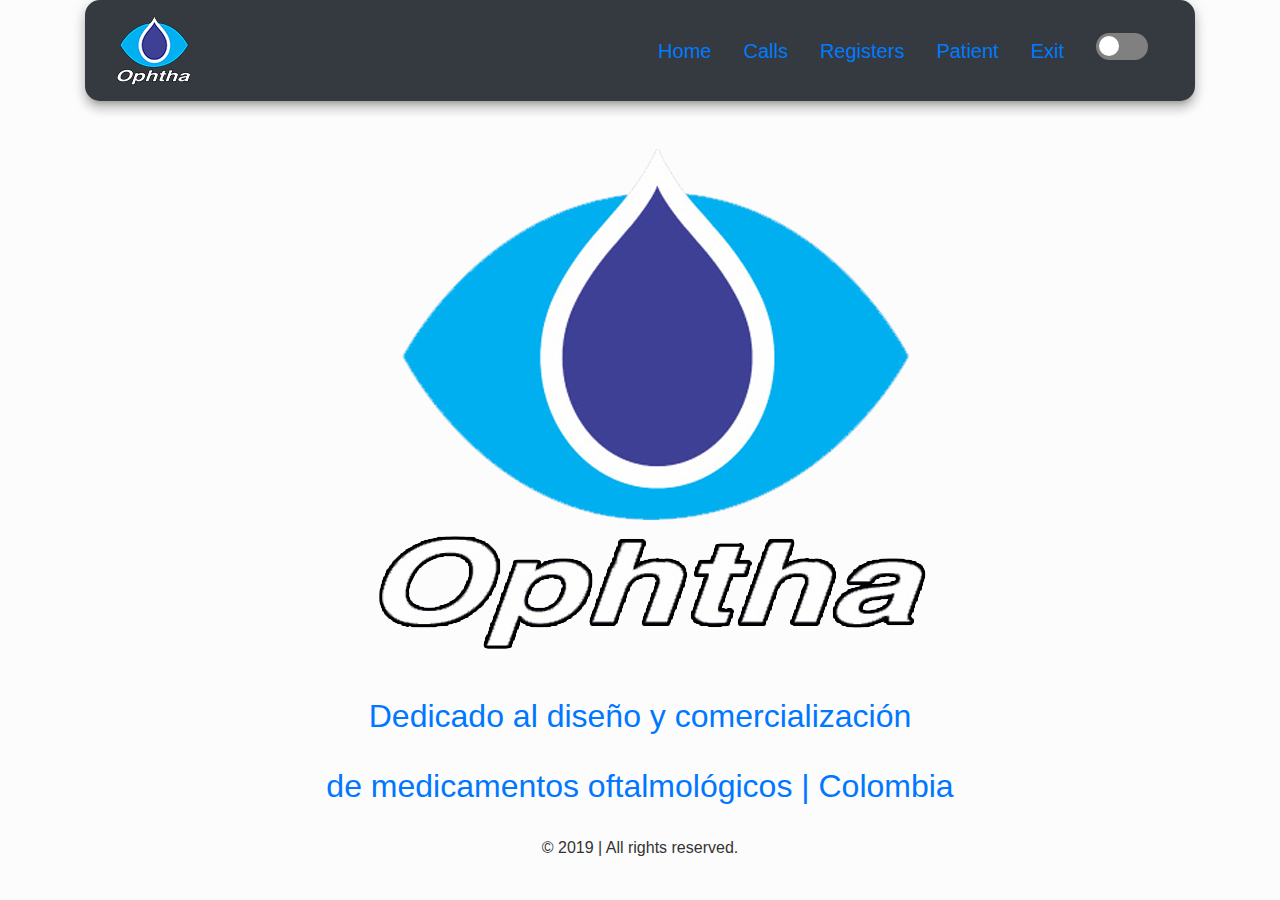
<file: src/html/index.html>
<!DOCTYPE html>
<html lang="en">
<head>
    <meta charset="UTF-8">
    <meta name="viewport" content="width=device-width, initial-scale=1.0, shrink-to-fit=no">

    <meta http-equiv="X-UA-Compatible" content="ie=edge">
    <link rel="shortcut icon" href="../assets/images/Logos/Ophta-logo-75x75-transparent.png" type="image/x-icon">
    <link rel="stylesheet" href="">

    <!-- Bootstrap Css -->
    <link rel="stylesheet" href="https://stackpath.bootstrapcdn.com/bootstrap/4.3.1/css/bootstrap.min.css" integrity="sha384-ggOyR0iXCbMQv3Xipma34MD+dH/1fQ784/j6cY/iJTQUOhcWr7x9JvoRxT2MZw1T" crossorigin="anonymous">
    <link rel="stylesheet" href="https://fonts.googleapis.com/css?family=Raleway:400,800">
    <link rel='stylesheet' href="https://maxcdn.bootstrapcdn.com/font-awesome/4.7.0/css/font-awesome.min.css">

    <link rel="stylesheet" href="../css/index.css">

    <script src="https://code.jquery.com/jquery-3.3.1.slim.min.js" integrity="sha384-q8i/X+965DzO0rT7abK41JStQIAqVgRVzpbzo5smXKp4YfRvH+8abtTE1Pi6jizo" crossorigin="anonymous"></script>
    <script src="https://cdnjs.cloudflare.com/ajax/libs/popper.js/1.14.7/umd/popper.min.js" integrity="sha384-UO2eT0CpHqdSJQ6hJty5KVphtPhzWj9WO1clHTMGa3JDZwrnQq4sF86dIHNDz0W1" crossorigin="anonymous"></script>
    <script src="https://stackpath.bootstrapcdn.com/bootstrap/4.3.1/js/bootstrap.min.js" integrity="sha384-JjSmVgyd0p3pXB1rRibZUAYoIIy6OrQ6VrjIEaFf/nJGzIxFDsf4x0xIM+B07jRM" crossorigin="anonymous"></script>

    <title>Ophtha</title>
</head>
<body>
<div class="container">
    <nav class="navbar navbar-expand-md navbar-light bg-dark sticky-top">
      <div class="container-fluid">
          <a class="navbar-brand" href="index.html"><img src="../assets/images/Logos/Ophta-logo-75x75-transparent.png"></a>
          <button class="navbar-toggler" type="button" data-toggle="collapse" data-target="#navbarResponsive">
              <span class="navbar-toggler-icon"></span>
          </button>
          
          <div class="collapse navbar-collapse" id="navbarResponsive">
              <ul class="navbar-nav ml-auto">
                  <li class="nav-item">
                      <a style="text-decoration:none" class="nav-link-personalized" href="index.html">Home</a>
                  </li>
                  <li class="nav-item">
                      <a style="text-decoration:none" class="nav-link-personalized" href="../php/calls.php">Calls</a>
                  </li>
                  <li class="nav-item">
                      <a  style="text-decoration:none"class="nav-link-personalized" href="../php/registers.php">Registers</a>
                  </li>
                  <li class="nav-item">
                      <a  style="text-decoration:none"class="nav-link-personalized" href="../php/patient.php">Patient</a>
                  </li>
                  <li class="nav-item">
                      <a  style="text-decoration:none" class="nav-link-personalized" href="../php/login.php">Exit</a>
                  </li>
                  <li class="nav-item">
                      <div class="toggle-container">
                          <input class="input-toggle" type="checkbox" id="switch" name="theme"/><label class="mega-toggle" for="switch">Toggle</label>
                      </div>
                  </li>
              </ul>
          </div>

      </div>
  </nav>
  </div>
  

  <br><br>

  <center>
  <img src="../assets/images/Logos/ophtha-logo-transparent.png" class="img-fluid">
  </center>
  <br><br>
  <h2>Dedicado al diseño y comercialización</h2>
  <br>
  <h2>de medicamentos oftalmológicos | Colombia</h2>
  <br>
  <footer>
    <h6>&copy 2019 | All rights reserved.</h6>
  </footer>      
  <script src="../js/toogle.js"></script>     
</body>
</html>
</file>
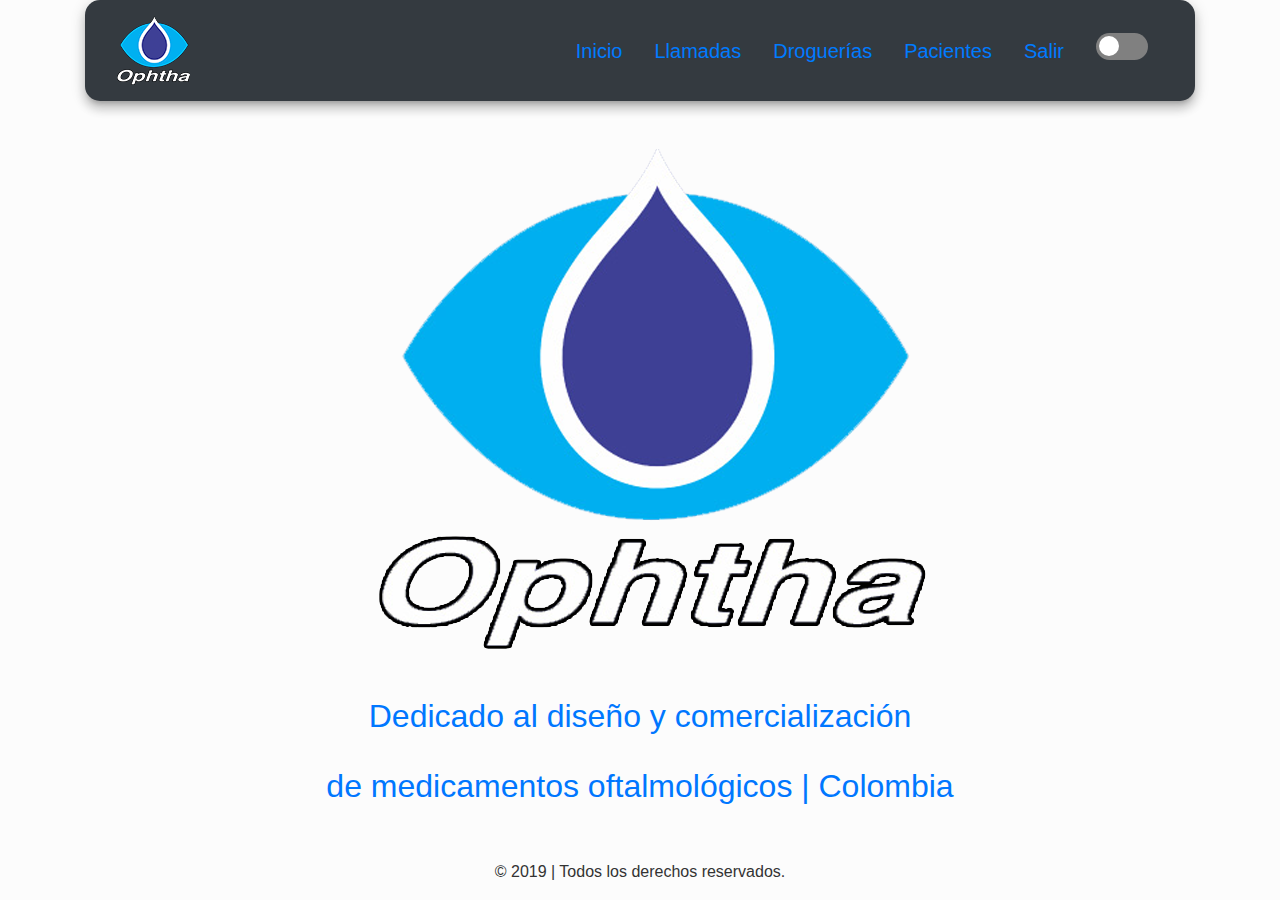
<file: src/html/home.html>
<!DOCTYPE html>
<html lang="en">
<head>
    <meta charset="UTF-8">
    <meta name="viewport" content="width=device-width, initial-scale=1.0, shrink-to-fit=no">

    <meta http-equiv="X-UA-Compatible" content="ie=edge">
    <link rel="shortcut icon" href="../assets/images/Logos/Ophta-logo-75x75-transparent.png" type="image/x-icon">

    <!-- Bootstrap Css -->
    <link rel="stylesheet" href="https://stackpath.bootstrapcdn.com/bootstrap/4.3.1/css/bootstrap.min.css" integrity="sha384-ggOyR0iXCbMQv3Xipma34MD+dH/1fQ784/j6cY/iJTQUOhcWr7x9JvoRxT2MZw1T" crossorigin="anonymous">
    <link rel="stylesheet" href="https://fonts.googleapis.com/css?family=Raleway:400,800">
    <link rel='stylesheet' href="https://maxcdn.bootstrapcdn.com/font-awesome/4.7.0/css/font-awesome.min.css">

    <link rel="stylesheet" href="../css/index.css">

    <script src="https://code.jquery.com/jquery-3.3.1.slim.min.js" integrity="sha384-q8i/X+965DzO0rT7abK41JStQIAqVgRVzpbzo5smXKp4YfRvH+8abtTE1Pi6jizo" crossorigin="anonymous"></script>
    <script src="https://cdnjs.cloudflare.com/ajax/libs/popper.js/1.14.7/umd/popper.min.js" integrity="sha384-UO2eT0CpHqdSJQ6hJty5KVphtPhzWj9WO1clHTMGa3JDZwrnQq4sF86dIHNDz0W1" crossorigin="anonymous"></script>
    <script src="https://stackpath.bootstrapcdn.com/bootstrap/4.3.1/js/bootstrap.min.js" integrity="sha384-JjSmVgyd0p3pXB1rRibZUAYoIIy6OrQ6VrjIEaFf/nJGzIxFDsf4x0xIM+B07jRM" crossorigin="anonymous"></script>

    <title>Ophtha</title>
</head>
<body>
<div class="container">
    <nav class="navbar navbar-expand-md navbar-light bg-dark sticky-top">
      <div class="container-fluid">
          <a class="navbar-brand" href="home.html"><img src="../assets/images/Logos/Ophta-logo-75x75-transparent.png"></a>
          <button class="navbar-toggler" type="button" data-toggle="collapse" data-target="#navbarResponsive">
              <span class="navbar-toggler-icon"></span>
          </button>
          
          <div class="collapse navbar-collapse" id="navbarResponsive">
              <ul class="navbar-nav ml-auto">
                  <li class="nav-item">
                      <a style="text-decoration:none" class="nav-link-personalized" href="home.html">Inicio</a>
                  </li>
                  <li class="nav-item">
                      <a style="text-decoration:none" class="nav-link-personalized" href="../php/calls.php">Llamadas</a>
                  </li>
                  <li class="nav-item">
                      <a  style="text-decoration:none"class="nav-link-personalized" href="../php/registers.php">Droguerías</a>
                  </li>
                  <li class="nav-item">
                      <a  style="text-decoration:none"class="nav-link-personalized" href="../php/patient.php">Pacientes</a>
                  </li>
                  <li class="nav-item">
                      <a  style="text-decoration:none" class="nav-link-personalized" href="../../index.php">Salir</a>
                  </li>
                  <li class="nav-item">
                      <div class="toggle-container">
                          <input class="input-toggle" type="checkbox" id="switch" name="theme"/><label class="mega-toggle" for="switch">Toggle</label>
                      </div>
                  </li>
              </ul>
          </div>

      </div>
  </nav>
  </div>
  
  <br><br>

  <center>
  <img src="../assets/images/Logos/ophtha-logo-transparent.png" class="img-fluid">
  </center>
  <br><br>
  <h2>Dedicado al diseño y comercialización</h2>
  <br>
  <h2>de medicamentos oftalmológicos | Colombia</h2>
  <br>
  <br>
  <footer>
    <h6>&copy 2019 | Todos los derechos reservados.</h6>
  </footer>      
  <script src="../js/toogle.js"></script>     
</body>
</html>
</file>
<file: src/css/index.css>
body {
    background: var(--bg);
}

img {
    justify-content: center;
}

h2 {
    text-align: center;
    color: var(--color-headings);
}

h6 {
    text-align: center;
    color: var(--color-text);
}

nav{
    border-radius: 15px;
    box-shadow: 0 8px 10px 1px rgba(0, 0, 0, 0.14), 0 3px 14px 2px rgba(0, 0, 0, 0.12), 0 5px 5px -3px rgba(0, 0, 0, 0.2);
}

.nav-item{
    padding: 1rem;
    font-size: 20px;
    color: var(--color-headings);
    text-align: center;
    align-self: center;
}

.nav-link-personalized:hover {
    color: #FCFCFC;
}

.container-fluid {
    border-radius: 10px;
}



/* ! Toggle */

html {
    height: 100%;
    --bg: #FCFCFC;
    --bg-panel: #ebebeb;
    --color-headings: #0077FF;
    --color-text: #333333;
}   

html[data-theme='dark'] {
    --bg: #333333;
    --bg-panel: #434343;
    --color-headings: #3694FF;
    --color-text: #b5b5b5;
}

body {
    background-color: var(--bg);
}

.input-toggle[type=checkbox] {
    height: 0;
    width: 0;
    visibility: hidden;
}

.mega-toggle {
    cursor: pointer;
    text-indent: -9999px;
    width: 52px;
    height: 27px;
    background: grey;
    float: right;
    border-radius: 100px;
    position: relative;
}

.mega-toggle:after {
    content: '';
    position: absolute;
    top: 3px;
    left: 3px;
    width: 20px;
    height: 20px;
    background: #FFFFFF;
    border-radius: 90px;
    transition: 0.3s;
}

.input-toggle:checked + .mega-toggle {
    background: var(--color-headings);
}

.input-toggle:checked + .mega-toggle:after {
    left: calc(100% - 5px);
    transform: translateX(-100%);
}

.mega-toggle:active:after {
    width: 45px;
}

html.transition,
html.transition *,
html.transition *:before,
html.transition *:after {
  transition: all 750ms !important;
  transition-delay: 0 !important;
}
</file>
